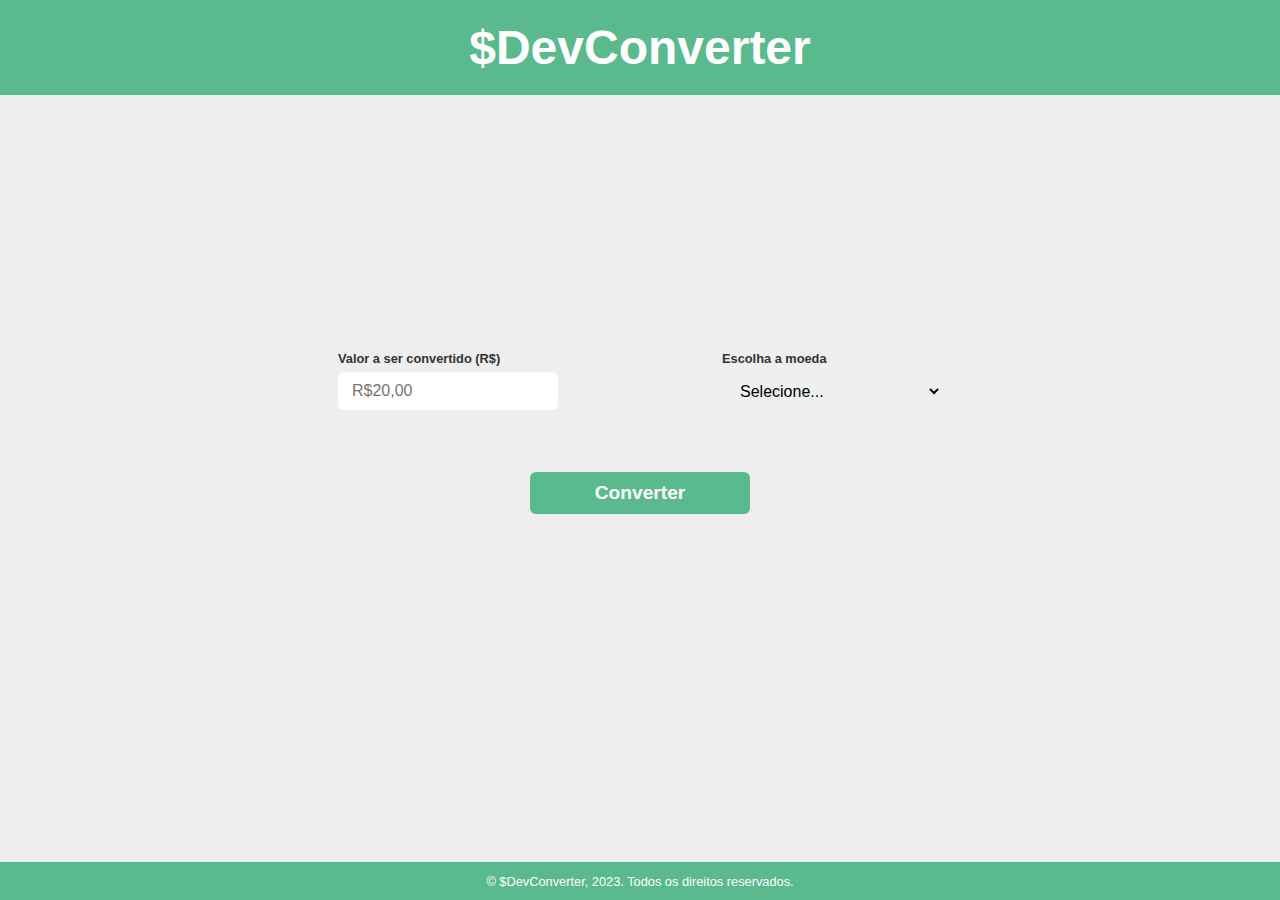
<file: 3-Seção - DevConverter/1-DevConverter/index.html>
<!DOCTYPE html>
<html lang="en">
<head>
    <meta charset="UTF-8">
    <meta http-equiv="X-UA-Compatible" content="IE=edge">
    <meta name="viewport" content="width=device-width, initial-scale=1.0">
    <title>DevConverter</title>
    <!-- CSS -->
    <link rel="stylesheet" href="./css/reset.css">
    <link rel="stylesheet" href="./css/header.css">
    <link rel="stylesheet" href="./css/footer.css">
    <link rel="stylesheet" href="./css/styles.css">
    <!-- FONTS -->
    <link rel="preconnect" href="https://fonts.googleapis.com">
    <link rel="preconnect" href="https://fonts.gstatic.com" crossorigin>
    <link href="https://fonts.googleapis.com/css2?family=Bebas+Neue&family=Montserrat:wght@200;300&family=Poppins:wght@500;600;700&family=Sriracha&display=swap" rel="stylesheet">
</head>
<body>
    <header>
        <h1>$DevConverter</h1>
    </header>

    <main>
        <form id="form">
          <section class="inputs-container">
            <div class="form-group">
                <label for="value-real">Valor a ser convertido (R$)</label>
                <input 
                    type="number"
                    placeholder="R$20,00"
                    id="value-real"
                    name="value-real"
                    max="1000000"
                >
            </div>  

            <div class="form-group">
                <label for="currency">Escolha a moeda</label>
                <select id="currency">
                   <option value="">Selecione...</option>
                   <option value="eur">Euro</option>
                   <option value="dol">Dolar</option>
                </select>
            </div> 
          </section>

          <button type="submit">Converter</button>
        </form>

        <h2 id="result"></h2>
    </main>

    <footer>
        <span>
            &copy; $DevConverter, 2023. Todos os direitos reservados.
        </span>
    </footer>

    <script src="./script.js"></script>
</body>
</html>
</file>
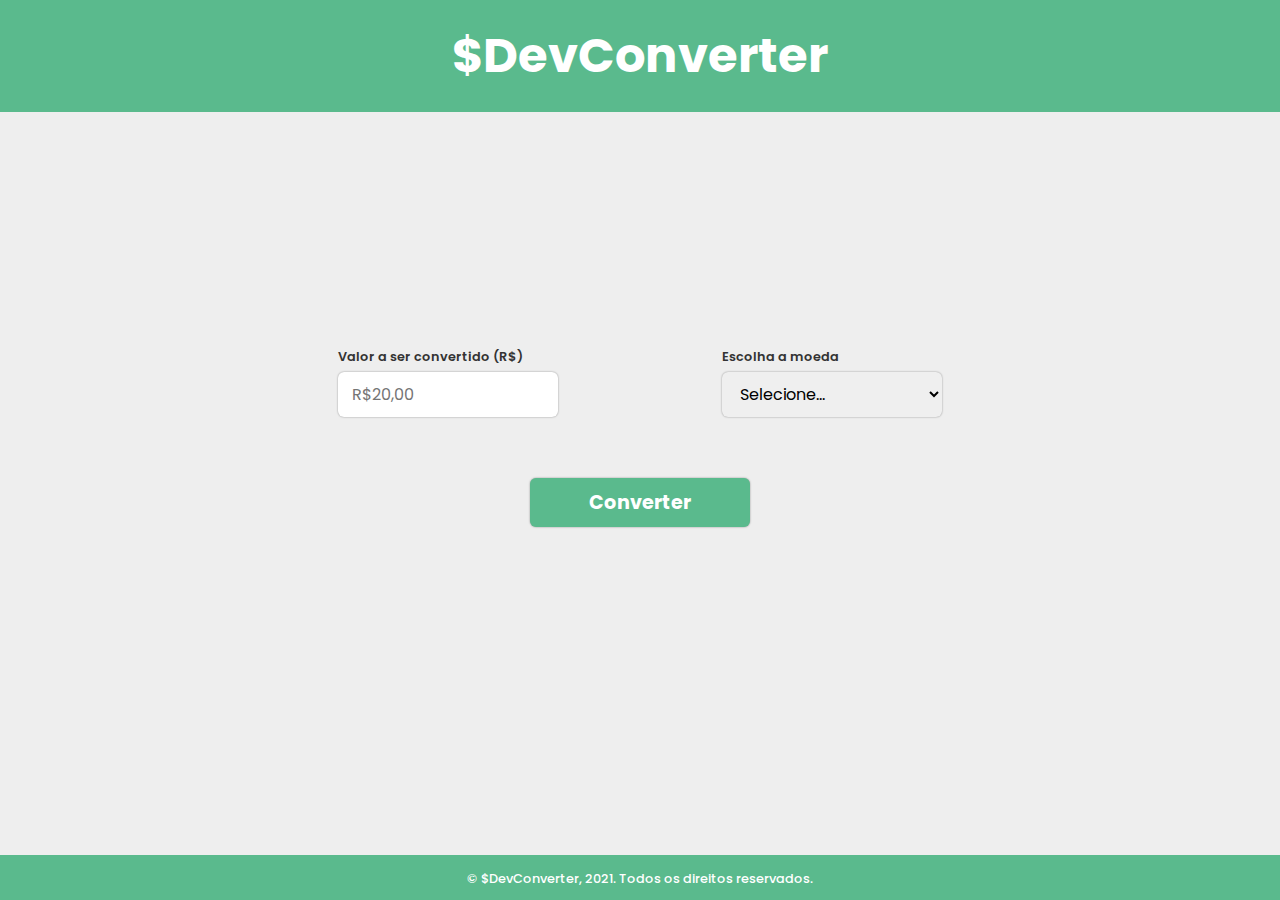
<file: 1-Seção - Apresentação do curso/devConverter/devConverter/index.html>
<!DOCTYPE html>
<html lang="pt-BR">
  <head>
    <meta charset="UTF-8">
    <meta http-equiv="X-UA-Compatible" content="IE=edge">
    <meta name="viewport" content="width=device-width, initial-scale=1.0">
    <title>$DevConverter</title>
    <!-- CSS -->
    <link rel="stylesheet" href="./css/reset.css">
    <link rel="stylesheet" href="./css/header.css">
    <link rel="stylesheet" href="./css/styles.css">
    <link rel="stylesheet" href="./css/footer.css">
    <!-- FONTS -->
    <link rel="preconnect" href="https://fonts.googleapis.com">
    <link rel="preconnect" href="https://fonts.gstatic.com" crossorigin>
    <link href="https://fonts.googleapis.com/css2?family=Poppins:wght@500;600;700&display=swap" rel="stylesheet">
  </head>
  <body>
    <header>
      <h1>$DevConverter</h1>
    </header>

    <main>
      <form id="form">
        <section class="inputs-container">
          <div class="form-group">
            <label for="value-real">Valor a ser convertido (R$)</label>
            <input
              type="number"
              placeholder="R$20,00"
              id="value-real"
              name="value-real"
              max="1000000"
            >
          </div>

          <div class="form-group">
            <label for="currency">Escolha a moeda</label>
            <select id="currency">
              <option value="">Selecione...</option>
              <option value="eur">Euro</option>
              <option value="dol">Dólar</option>
            </select>
          </div>
        </section>

        <button type="submit">Converter</button>
      </form>

      <h2 id="result"></h2>
    </main>

    <footer>
      <span>
        &copy; $DevConverter, 2021. Todos os direitos reservados.
      </span>
    </footer>

    <script src="./script.js"></script>
  </body>
</html>
</file>
<file: 3-Seção - DevConverter/1-DevConverter/css/header.css>
header {
    width: 100%;
    background-color: #5aba8d;
    padding: 20px;
}

header h1 {
    color: #fff;
    font-size: 3em;
    text-align: center;
    cursor: pointer;
}
</file>
<file: 3-Seção - DevConverter/1-DevConverter/css/footer.css>
footer {
    width: 100%;
    background-color: #5aba8d;
    padding: 10px;
    text-align: center;
}

footer span{
    color: #fff;
    font-size: 0.8em;
    font-weight: 500;
}
</file>
<file: 3-Seção - DevConverter/1-DevConverter/css/styles.css>
main {
    width: 60%;

    display: flex;
    flex-direction: column;
    align-items: center;
    justify-content: center;
}

form {
    width: 100%;
    margin-bottom: 12%;

    display: flex;
    flex-direction: column;
    align-items: center;
}

.inputs-container {
    width: 100%;

    display: flex;
    justify-content: space-around;
    margin-bottom: 8%;
}

.form-group {
    display: flex;
    flex-direction: column;
}

.form-group label {
    color: #333;
    font-size: 0.8em;
    font-weight: 600;
    margin-bottom: 6px;
}

form button{
    background-color: #5aba8d;
    color: #fff;
    font-size: 1.2em;
    font-weight: 700;
    cursor: pointer;
}

form button:hover {
    background-color: #fff;
    color: #5aba8d;
}

main #result {
    font-size: 3.5em;
    color: #2f9766;
}

main #result span {
    font-size: 0.6em;
    margin-right: 50px;
    margin-left: 50px;
}
</file>
<file: 1-Seção - Apresentação do curso/devConverter/devConverter/css/header.css>
header {
  width: 100%;
  background-color: #5aba8d;
  padding: 20px;
}

header h1 {
  color: #fff;
  font-size: 3em;
  text-align: center;
  cursor: pointer;
}
</file>
<file: 1-Seção - Apresentação do curso/devConverter/devConverter/css/styles.css>
main {
  width: 60%;

  display: flex;
  flex-direction: column;
  align-items: center;
  justify-content: center;
}

form {
  width: 100%;
  margin-bottom: 12%;

  display: flex;
  flex-direction: column;
  align-items: center;
}

.inputs-container {
  width: 100%;

  display: flex;
  justify-content: space-around;
  margin-bottom: 8%;
}

.form-group {
  display: flex;
  flex-direction: column;
}

.form-group label {
  color: #333;
  font-size: 0.8em;
  font-weight: 600;
  margin-bottom: 6px;
}

form button {
  background-color: #5aba8d;
  color: #fff;
  font-size: 1.2em;
  font-weight: 700;
  cursor: pointer;
}

form button:hover {
  background-color: #fff;
  color: #5aba8d;
}

main #result {
  font-size: 3.5em;
  color: #2f9766;
}

main #result span {
  font-size: 0.6em;
  margin-right: 50px;
  margin-left: 50px;
}
</file>
<file: 1-Seção - Apresentação do curso/devConverter/devConverter/css/footer.css>
footer {
  width: 100%;
  background-color: #5aba8d;
  padding: 10px;
  text-align: center;
}

footer span {
  color: #fff;
  font-size: 0.8em;
  font-weight: 500;
}
</file>
